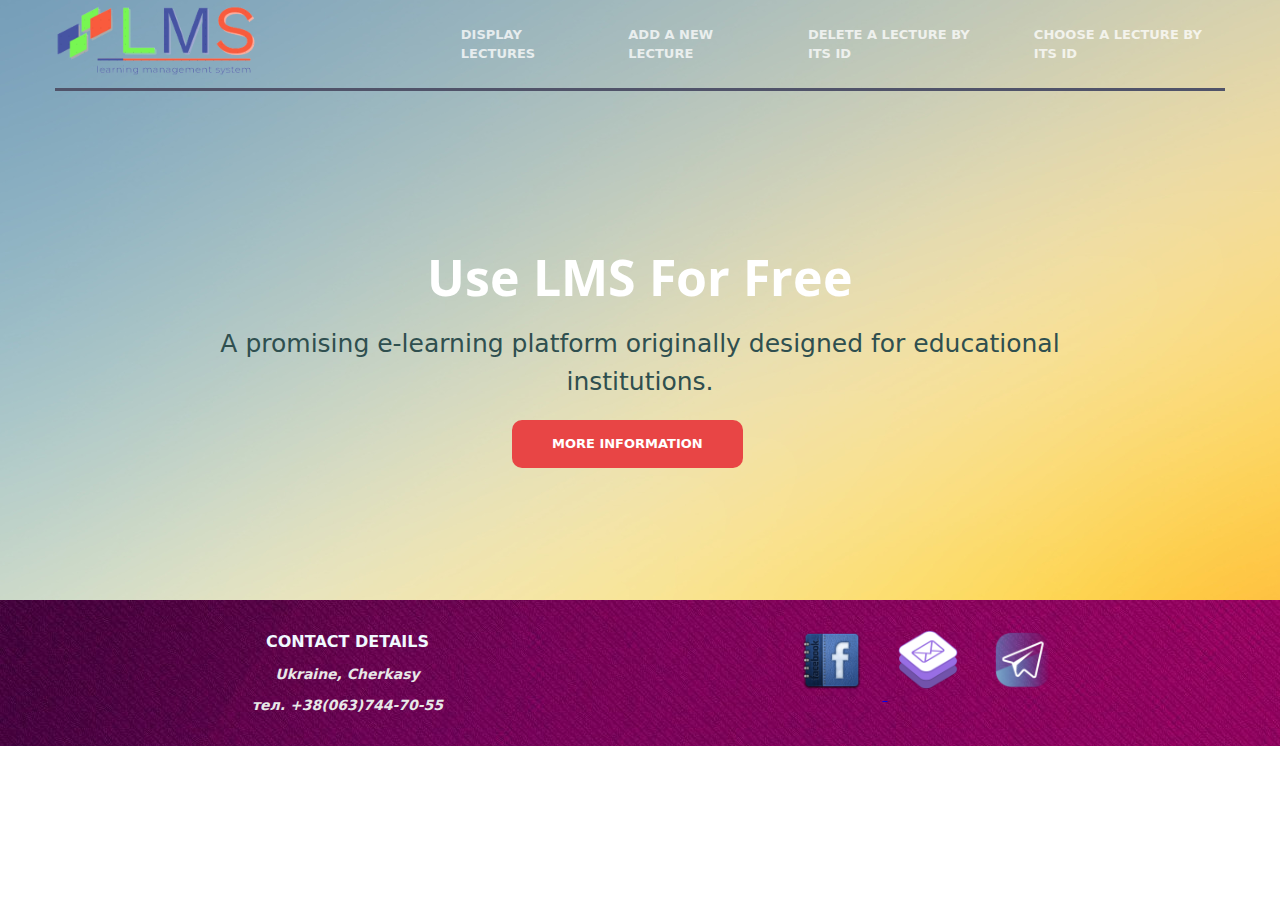
<file: src/main/webapp/index.html>
<!doctype html>
<html lang="en">
<head>
    <meta charset="utf-8">
    <link rel="stylesheet" href="style.css">
    <link href="https://fonts.googleapis.com/css?family=Cardo:400i|Open+Sans|Raleway:400,600,700&display=swap&subset=cyrillic-ext"
          rel="stylesheet">
    <title>LMS</title>
</head>

<body>
<header class="header">
    <div class="container">
        <div class="header__inner">
            <div class="header__logo"><img src="img/logo.png" alt="" width=50%;></div>
            <nav class="nav">
                <a class="navlink" href="view_lectures.html">Display lectures</a>
                <a class="navlink" href="add_lecture.html">Add a new lecture</a>
                <a class="navlink" href="remove_lecture.html">Delete a lecture by its ID</a>
                <a class="navlink" href="choose.html">Choose a lecture by its ID</a>
            </nav>
        </div>
    </div>
</header>

<div class="intro">
    <div class="container">
        <div class="intro_inner">
            <h1 class="intro_title">Use LMS For Free</h1>
            <h2 class="IntroSubTitle">A promising e-learning platform originally designed for educational
                institutions.</h2> <a class="btn btn--red" href="#">More information</a></div>
    </div>
</div>


<div class="footer">
    <div class="container">
        <div class="footer_inner">
            <div class="footer_block">
                <h4 class="footer_title">Contact details</h4>
                <address class="faddress">
                    <p>Ukraine, Cherkasy</p>
                    <p>тел. +38(063)744-70-55</p>
                </address>
            </div>
            <div class="footer_block">
                <a href="https://www.facebook.com/settings?tab=account&section=username&view">
                    <img class="footer_icon" src="img/fb_icon.png" alt=""> </a>
                <a href="mailto:joleksiysurovtsev@gmail.com">
                    <img class="footer_icon" src="img/email.png" alt=""></a>
                <a href="https://t.me/SurovcevAlexsey">
                    <img class="footer_icon" src="img/telegram.png" alt=""></a>
            </div>
        </div>
    </div>
</div>
</body>
</html>
</file>
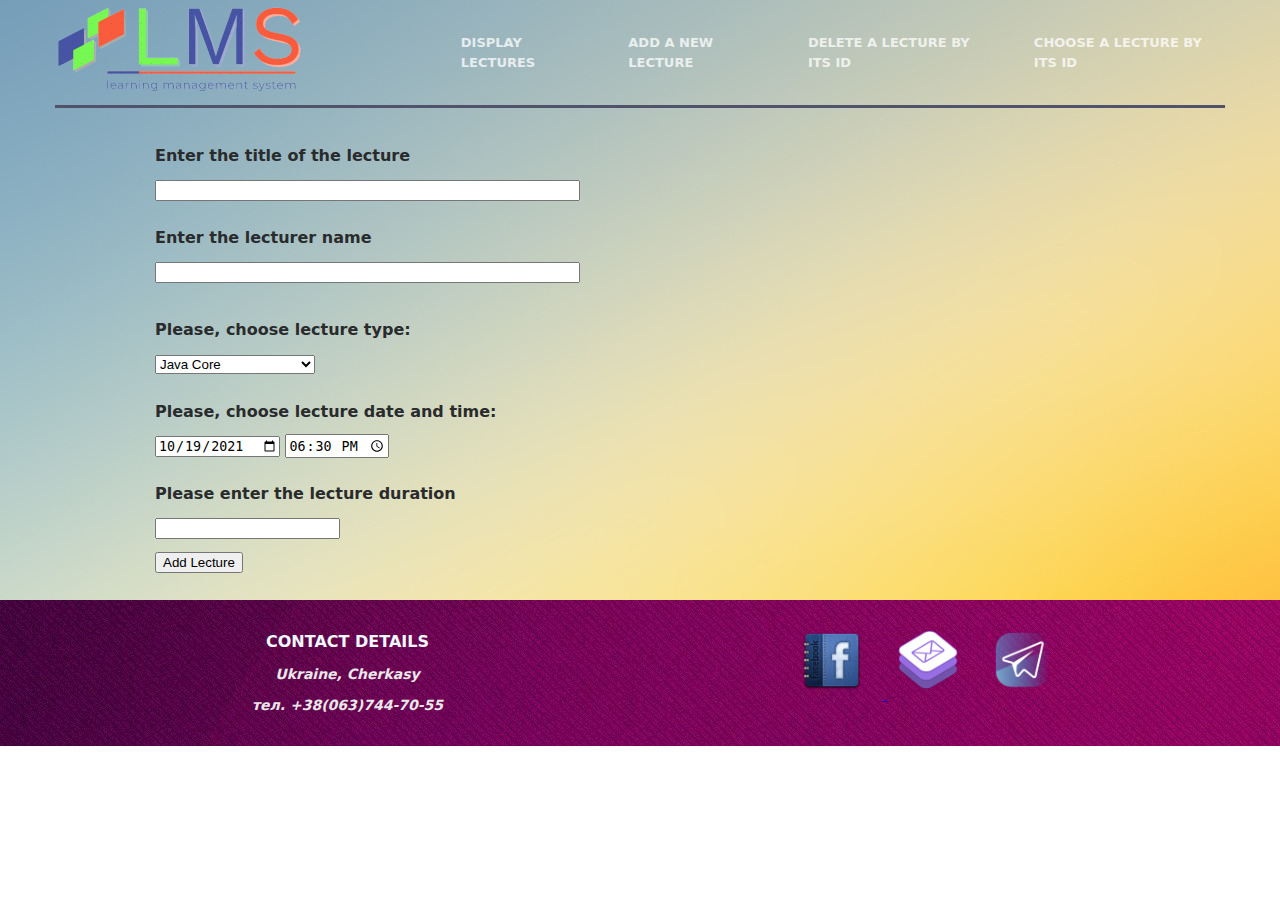
<file: src/main/webapp/add.html>
<!doctype html>
<html lang="en">

<head>
    <meta charset="utf-8">
    <link rel="stylesheet" href="style.css">
    <link href="https://fonts.googleapis.com/css?family=Cardo:400i|Open+Sans|Raleway:400,600,700&display=swap&subset=cyrillic-ext"
          rel="stylesheet">
    <title>Add lectures</title>
</head>

<body>
<header class="header">
    <div class="container">
        <div class="header__inner">
            <div class="header__logo"><img src="img/logo.png" alt=""></div>
            <nav class="nav">
                <a class="navlink" href="view_lectures.html">Display lectures</a>
                <a class="navlink" href="add.html">Add a new lecture</a>
                <a class="navlink" href="remove_lecture.html">Delete a lecture by its ID</a>
                <a class="navlink" href="choose.html">Choose a lecture by its ID</a>
            </nav>
        </div>
    </div>
</header>
<!------------------------------------------------------------------------------------------------>
<div class="intro">
    <div class="container">
        <div class="intro_inner">
            <form action="/addLecture" method="post">
                <br>
                <br>
                <p><strong>Enter the title of the lecture</strong></p>
                <label> <input name="title" type="text" maxlength="50" size="50"/> </label>
                <br>
                <br>
                <p><strong>Enter the lecturer name</strong></p>
                <p><label><input name="lector_name" type="text" maxlength="50" size="50"/></label>
                </p>
                <br>
                <p><strong>Please, choose lecture type:</strong></p>
                <label>
                    <select name="type">
                        <option value="JAVA_CORE">Java Core</option>
                        <option value="JAVA_CONCURRENCY">Java Concurrency</option>
                        <option value="DB">Database</option>
                        <option value="EE">Java Enterprise Edition</option>
                        <option value="COMMON">Java Common</option>
                        <option value="SOFT_SKILLS">Soft skills</option>
                        <option value="TECH_SKILLS">Tech skills</option>
                        <option value="CAREER">Career</option>
                    </select>
                </label>
                <br>
                <br>
                <p><strong> Please, choose lecture date and time: </strong></p>
                <label>
                    <input type="date" name="calendar" value="2021-10-19">
                </label>
                <label>
                    <input type="time" name="cron" value="18:30"/>
                </label>
                <br>
                <br>
                <p><strong>Please enter the lecture duration</strong></p>
                <p><label><input type="number" pattern="[0-9]{,3}" name="duration" maxlength="50" size="50"></label></p>
                <input type="submit" value="Add Lecture"/>
            </form>
        </div>
    </div>
</div>

<div class="footer">
    <div class="container">
        <div class="footer_inner">
            <div class="footer_block">
                <h4 class="footer_title">Contact details</h4>
                <address class="faddress">
                    <p>Ukraine, Cherkasy</p>
                    <p>тел. +38(063)744-70-55</p>
                </address>
            </div>
            <div class="footer_block">
                <a href="https://www.facebook.com/settings?tab=account&section=username&view">
                    <img class="footer_icon" src="img/fb_icon.png" alt=""> </a>
                <a href="mailto:joleksiysurovtsev@gmail.com">
                    <img class="footer_icon" src="img/email.png" alt=""></a>
                <a href="https://t.me/SurovcevAlexsey">
                    <img class="footer_icon" src="img/telegram.png" alt=""></a>
            </div>
        </div>
    </div>
</div>
</body>
</html>
</file>
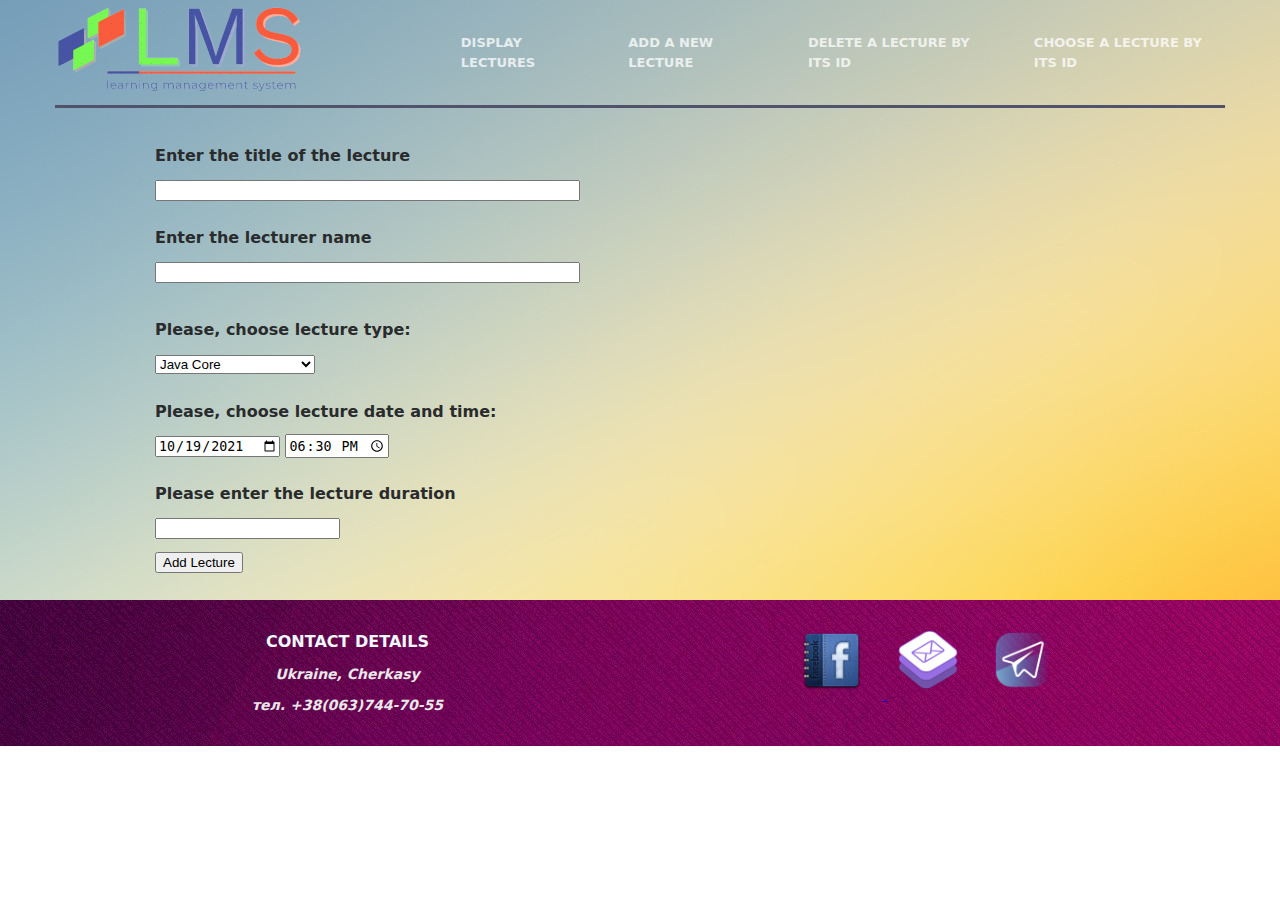
<file: src/main/webapp/add_lecture.html>
<!doctype html>
<html lang="en">

<head>
    <meta charset="utf-8">
    <link rel="stylesheet" href="style.css">
    <link href="https://fonts.googleapis.com/css?family=Cardo:400i|Open+Sans|Raleway:400,600,700&display=swap&subset=cyrillic-ext"
          rel="stylesheet">
    <title>Add lectures</title>
</head>

<body>
<header class="header">
    <div class="container">
        <div class="header__inner">
            <div class="header__logo"><img src="img/logo.png" alt=""></div>
            <nav class="nav">
                <a class="navlink" href="view_lectures.html">Display lectures</a>
                <a class="navlink" href="add_lecture.html">Add a new lecture</a>
                <a class="navlink" href="remove_lecture.html">Delete a lecture by its ID</a>
                <a class="navlink" href="choose.html">Choose a lecture by its ID</a>
            </nav>
        </div>
    </div>
</header>
<!------------------------------------------------------------------------------------------------>
<div class="intro">
    <div class="container">
        <div class="intro_inner">
            <form action="/addLecture" method="post">
                <br>
                <br>
                <p><strong>Enter the title of the lecture</strong></p>
                <label> <input name="title" type="text" maxlength="50" size="50"/> </label>
                <br>
                <br>
                <p><strong>Enter the lecturer name</strong></p>
                <p><label><input name="lector_name" type="text" maxlength="50" size="50"/></label>
                </p>
                <br>
                <p><strong>Please, choose lecture type:</strong></p>
                <label>
                    <select name="type">
                        <option value="JAVA_CORE">Java Core</option>
                        <option value="JAVA_CONCURRENCY">Java Concurrency</option>
                        <option value="DB">Database</option>
                        <option value="EE">Java Enterprise Edition</option>
                        <option value="COMMON">Java Common</option>
                        <option value="SOFT_SKILLS">Soft skills</option>
                        <option value="TECH_SKILLS">Tech skills</option>
                        <option value="CAREER">Career</option>
                    </select>
                </label>
                <br>
                <br>
                <p><strong> Please, choose lecture date and time: </strong></p>
                <label>
                    <input type="date" name="calendar" value="2021-10-19">
                </label>
                <label>
                    <input type="time" name="cron" value="18:30"/>
                </label>
                <br>
                <br>
                <p><strong>Please enter the lecture duration</strong></p>
                <p><label><input type="number" pattern="[0-9]{,3}" name="duration" maxlength="50" size="50"></label></p>
                <input type="submit" value="Add Lecture"/>
            </form>
        </div>
    </div>
</div>

<div class="footer">
    <div class="container">
        <div class="footer_inner">
            <div class="footer_block">
                <h4 class="footer_title">Contact details</h4>
                <address class="faddress">
                    <p>Ukraine, Cherkasy</p>
                    <p>тел. +38(063)744-70-55</p>
                </address>
            </div>
            <div class="footer_block">
                <a href="https://www.facebook.com/settings?tab=account&section=username&view">
                    <img class="footer_icon" src="img/fb_icon.png" alt=""> </a>
                <a href="mailto:joleksiysurovtsev@gmail.com">
                    <img class="footer_icon" src="img/email.png" alt=""></a>
                <a href="https://t.me/SurovcevAlexsey">
                    <img class="footer_icon" src="img/telegram.png" alt=""></a>
            </div>
        </div>
    </div>
</div>
</body>
</html>
</file>
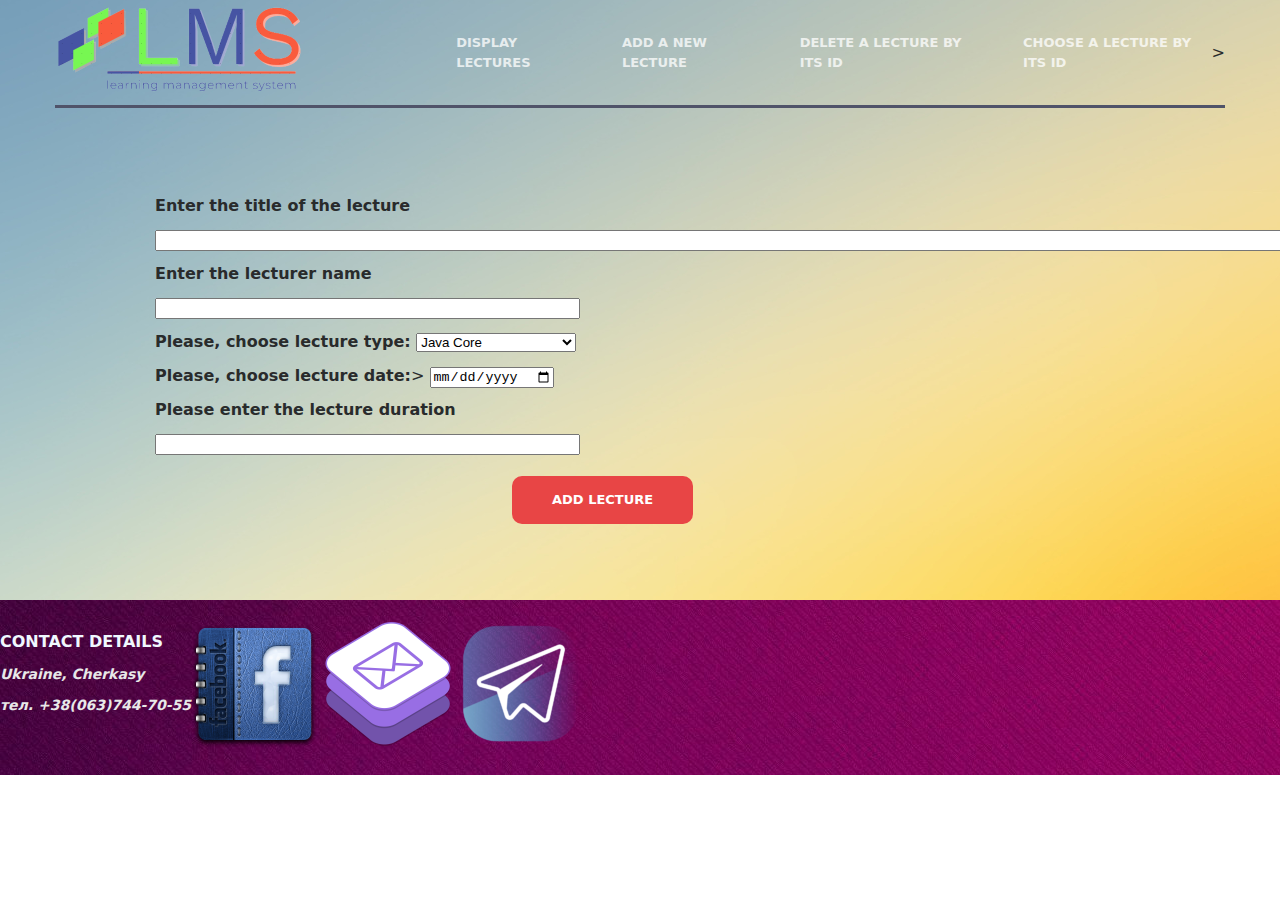
<file: src/main/webapp/addLect.html>
<!doctype html>
<!-- обьявляем тип документа  -->
<html>

<head>
    <!-- заголовок страници, подключают стили, шрифты и так далее -->
    <!-- в первую очередь в хеде задаём кодировку -->
    <meta charset="utf-8">
    <!--Подключаем фаил с нашими стилями (style.css)-->
    <link rel="stylesheet" href="style.css">
    <!--Подключаем наши шрифты заходим на fonts.google.com в поиске выбираем шрифты которые нам нужны выбираем если нужно латиницу и кирилицу и потом копируем ссылки на шрифты -->
    <link href="https://fonts.googleapis.com/css?family=Cardo:400i|Open+Sans|Raleway:400,600,700&display=swap&subset=cyrillic-ext"
          rel="stylesheet">
    <!--Далее заголовок-->
    <title>LMS</title>
</head>

<body>
<!--в бади пишем основной код который мы видем на странице-->
<!--берём расписываем шапку-->
<!--Создали хедер (класс хедер) в нём создаём контейнер,
    в котором определяем саму шапочку header__inner,
    в иннере расписываем лого и кнопки навигации -->
<header class="header">
    <div class="container">
        <div class="header__inner">
            <div class="header__logo"><img src="img/logo.png" alt=""></div>
            <nav class="nav">
                <a class="navlink" href="lectnav.html">Display lectures</a>
                <a class="navlink" href="addLect.html">Add a new lecture</a>
                <a class="navlink" href="remove_lecture.html">Delete a lecture by its ID</a>
                <a class="navlink" href="choose.html">Choose a lecture by its ID</a>
            </nav>
            >
        </div>
    </div>
</header>
<!--Интро-->
<div class="intro">
    <div class="container">
        <div class="intro_inner">
            <form name="test" method="post" action="/AddLecture">
                <p><strong>Enter the title of the lecture</strong></p>
                <p><label><input class="lecture_title" maxlength="50" size="150"></label></p>

                <p><strong>Enter the lecturer name</strong></p>
                <p><label><input maxlength="50" size="50"></label></p>

                <p><strong>
                    <label>Please, choose lecture type:
                        <select class="lecture-type" name="Type">
                            <option value="JAVA_CORE">Java Core</option>
                            <option value="JAVA_CONCURRENCY">Java Concurrency</option>
                            <option value="DB">Database</option>
                            <option value="EE">Java Enterprise Edition</option>
                            <option value="COMMON">Java Common</option>
                            <option value="SOFT_SKILLS">Soft skills</option>
                            <option value="TECH_SKILLS">Tech skills</option>
                            <option value="CAREER">Career</option>
                        </select>
                    </label>
                </strong></p>

                <p>
                    <label><strong> Please, choose lecture date:</strong></label>>
                    <input class="lecture-date" type="date" name="calendar">
                </p>

                <p><strong>Please enter the lecture duration</strong></p>
                <p><label><input maxlength="50" size="50"></label></p>


                <h1 class="intro_title"></h1>
                <h2 class="IntroSubTitle"></h2> <a class="btn btn--red" href="#">Add lecture</a>
            </form>
        </div>


    </div>
</div>

<div class="footer">
    <div class="conteiner">
        <div class="footer_inner">
            <div class="footerblok">
                <h4 class="footer_title">Contact details</h4>
                <address class="faddress">
                    <p>Ukraine, Cherkasy</p>
                    <p>тел. +38(063)744-70-55</p>
                </address>
            </div>

            <div class="footerblok">
                <img class="footericon" src="img/fbico.png" alt="">
                <img class="footericon" src="img/email.png" alt="">
                <img class="footericon" src="img/teleg.png" alt="">
            </div>

        </div>
    </div>
</div>

</body>

</html>
</file>
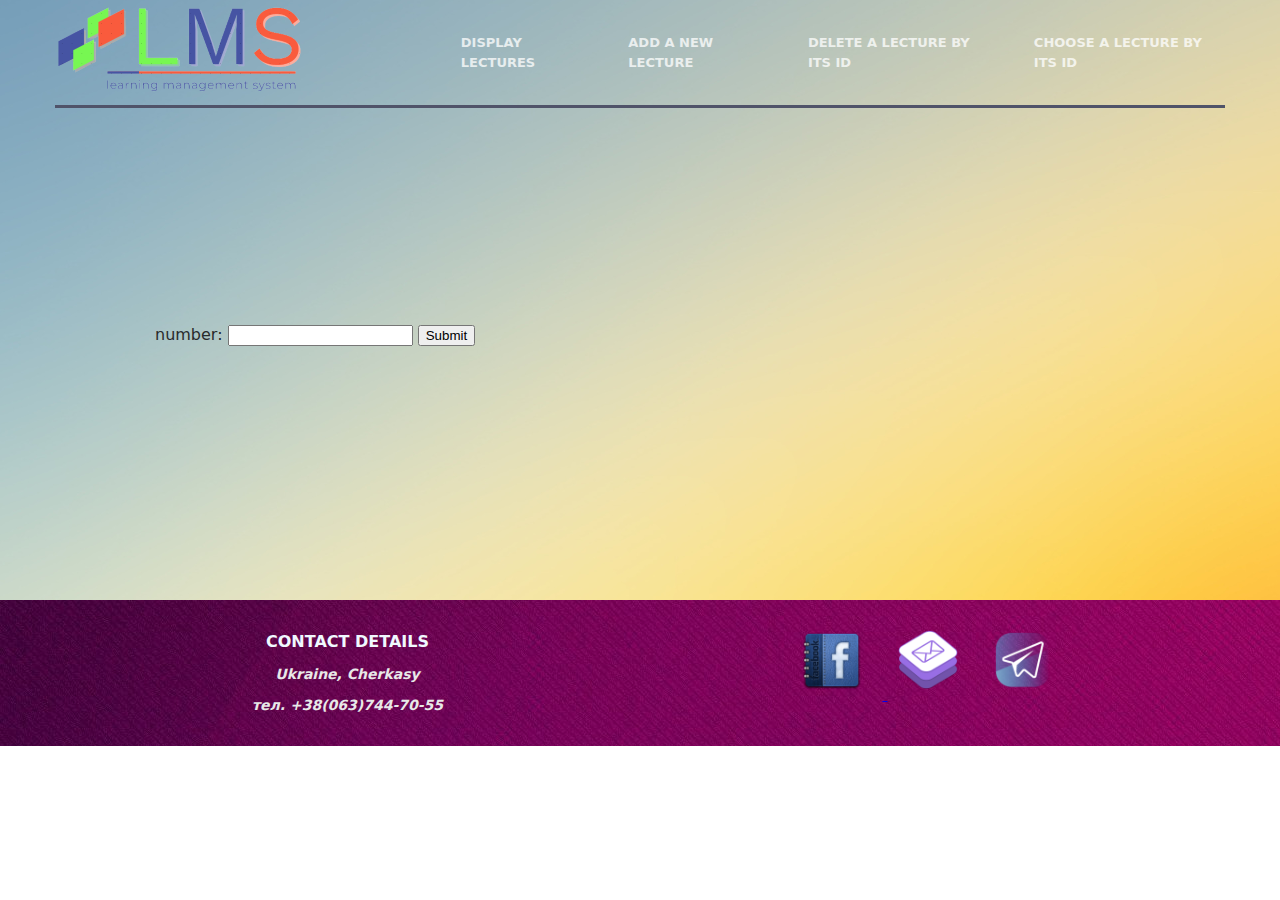
<file: src/main/webapp/choose.html>
<!doctype html>
<html lang="en">
<head>
    <meta charset="utf-8">
    <link rel="stylesheet" href="style.css">
    <link href="https://fonts.googleapis.com/css?family=Cardo:400i|Open+Sans|Raleway:400,600,700&display=swap&subset=cyrillic-ext"
          rel="stylesheet">
    <title>LMS</title>
</head>

<body>
<header class="header">
    <div class="container">
        <div class="header__inner">
            <div class="header__logo"><img src="img/logo.png" alt=""></div>
            <nav class="nav">
                <a class="navlink" href="view_lectures.html">Display lectures</a>
                <a class="navlink" href="add_lecture.html">Add a new lecture</a>
                <a class="navlink" href="remove_lecture.html">Delete a lecture by its ID</a>
                <a class="navlink" href="choose.html">Choose a lecture by its ID</a>
            </nav>
        </div>
    </div>
</header>

<div class="intro">
    <div class="container">
        <div class="intro_inner">
            <form action="/updateLecture" method="post">
                number: <label>
                <input name="number"/>
            </label> <input type="submit" value="Submit"/>
            </form>
        </div>
    </div>
</div>

<div class="footer">
    <div class="container">
        <div class="footer_inner">
            <div class="footer_block">
                <h4 class="footer_title">Contact details</h4>
                <address class="faddress">
                    <p>Ukraine, Cherkasy</p>
                    <p>тел. +38(063)744-70-55</p>
                </address>
            </div>
            <div class="footer_block">
                <a href="https://www.facebook.com/settings?tab=account&section=username&view">
                    <img class="footer_icon" src="img/fb_icon.png" alt=""> </a>
                <a href="mailto:joleksiysurovtsev@gmail.com">
                    <img class="footer_icon" src="img/email.png" alt=""></a>
                <a href="https://t.me/SurovcevAlexsey">
                    <img class="footer_icon" src="img/telegram.png" alt=""></a>
            </div>
        </div>
    </div>
</div>
</body>
</html>
</file>
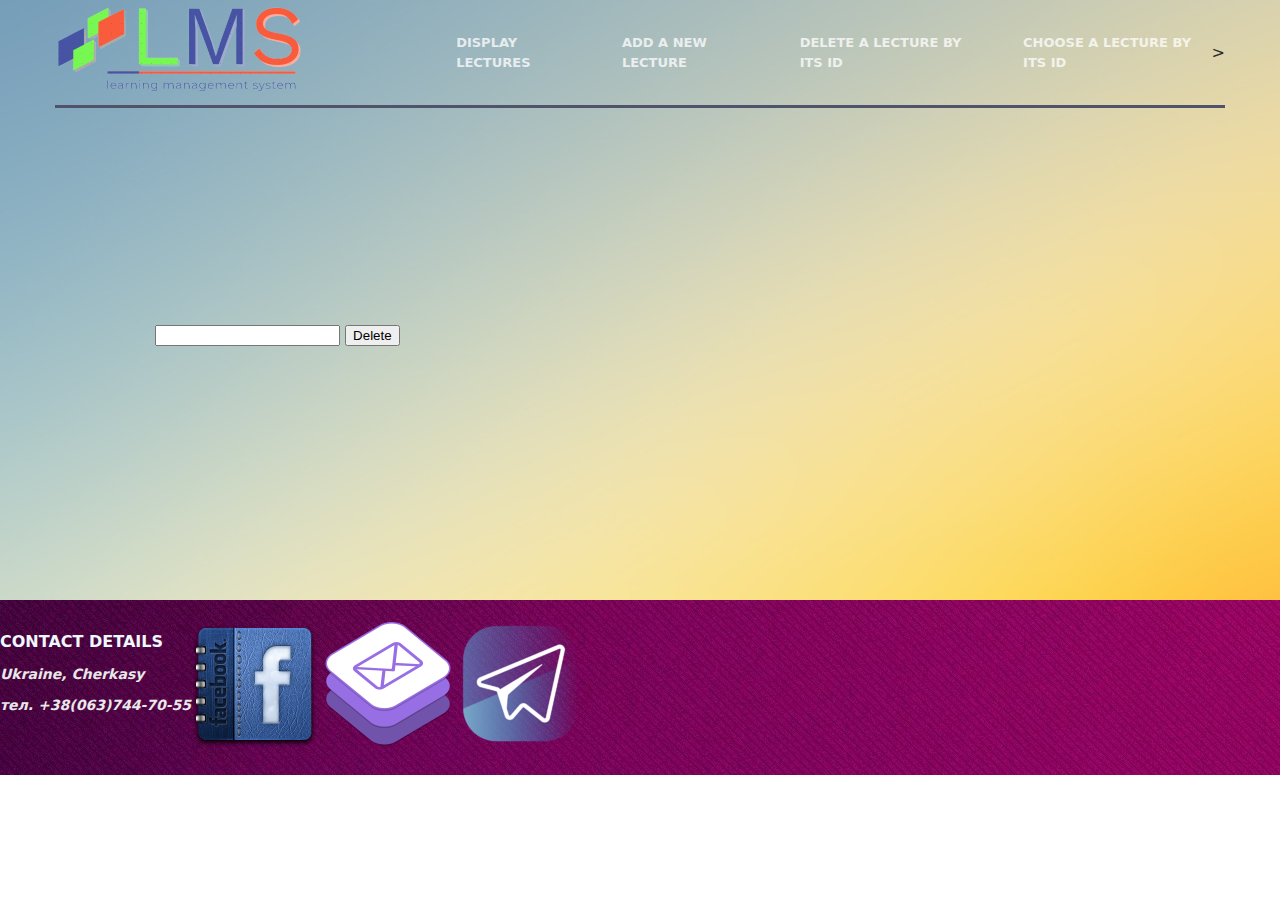
<file: src/main/webapp/dell-servlet.html>
<!doctype html>
<!-- обьявляем тип документа  -->
<html>

<head>
    <!-- заголовок страници, подключают стили, шрифты и так далее -->
    <!-- в первую очередь в хеде задаём кодировку -->
    <meta charset="utf-8">
    <!--Подключаем фаил с нашими стилями (style.css)-->
    <link rel="stylesheet" href="style.css">
    <!--Подключаем наши шрифты заходим на fonts.google.com в поиске выбираем шрифты которые нам нужны выбираем если нужно латиницу и кирилицу и потом копируем ссылки на шрифты -->
    <link href="https://fonts.googleapis.com/css?family=Cardo:400i|Open+Sans|Raleway:400,600,700&display=swap&subset=cyrillic-ext"
          rel="stylesheet">
    <!--Далее заголовок-->
    <title>LMS</title>
</head>

<body>
<!--в бади пишем основной код который мы видем на странице-->
<!--берём расписываем шапку-->
<!--Создали хедер (класс хедер) в нём создаём контейнер,
    в котором определяем саму шапочку header__inner,
    в иннере расписываем лого и кнопки навигации -->
<header class="header">
    <div class="container">
        <div class="header__inner">
            <div class="header__logo"><img src="img/logo.png" alt=""></div>
            <nav class="nav">
                <a class="navlink" href="lectnav.html">Display lectures</a>
                <a class="navlink" href="addLect.html">Add a new lecture</a>
                <a class="navlink" href="dell-servlet.html">Delete a lecture by its ID</a>
                <a class="navlink" href="choose.html">Choose a lecture by its ID</a>
            </nav>
            >
        </div>
    </div>
</header>

<!--Интро-->
<div class="intro">
    <div class="container">
        <div class="intro_inner">
            <form method="post" action="/dell-servlet">
                <input name="number">
                <button type="submit">Delete</button>
            </form>
        </div>
    </div>
</div>


<div class="footer">
    <div class="conteiner">
        <div class="footer_inner">

            <div class="footerblok">
                <h4 class="footer_title">Contact details</h4>
                <address class="faddress">
                    <p>Ukraine, Cherkasy</p>
                    <p>тел. +38(063)744-70-55</p>
                </address>
            </div>

            <div class="footerblok">
                <img class="footericon" src="img/fbico.png" alt="">
                <img class="footericon" src="img/email.png" alt="">
                <img class="footericon" src="img/teleg.png" alt="">
            </div>

        </div>
    </div>
</div>

</body>

</html>
</file>
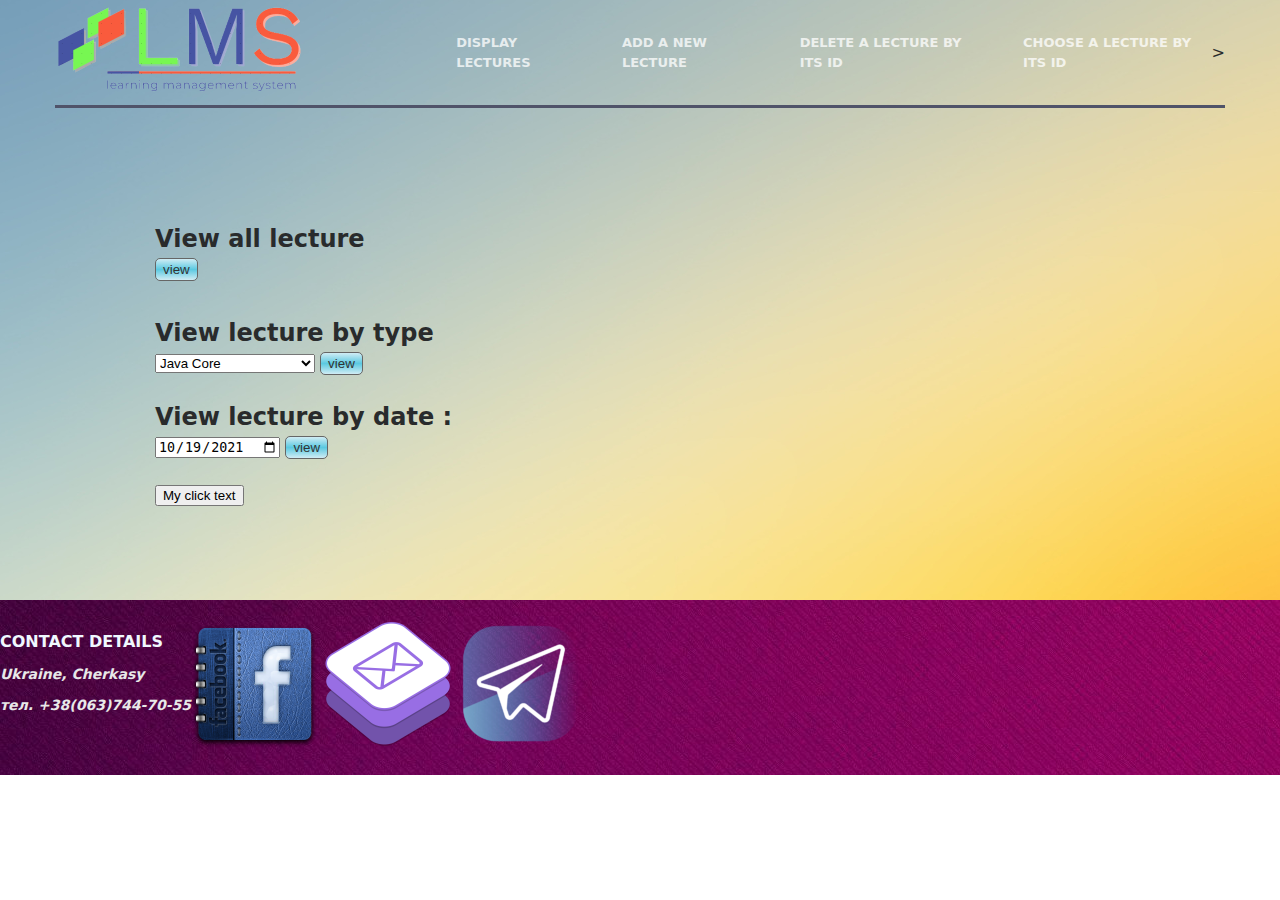
<file: src/main/webapp/lectnav.html>
<!doctype html>
<!-- обьявляем тип документа  -->
<html>

<head>
    <!-- заголовок страници, подключают стили, шрифты и так далее -->
    <!-- в первую очередь в хеде задаём кодировку -->
    <meta charset="utf-8">
    <!--Подключаем фаил с нашими стилями (style.css)-->
    <link rel="stylesheet" href="style.css">
    <!--Подключаем наши шрифты заходим на fonts.google.com в поиске выбираем шрифты которые нам нужны выбираем если нужно латиницу и кирилицу и потом копируем ссылки на шрифты -->
    <link href="https://fonts.googleapis.com/css?family=Cardo:400i|Open+Sans|Raleway:400,600,700&display=swap&subset=cyrillic-ext"
          rel="stylesheet">
    <!--Далее заголовок-->
    <title>LMS</title>
</head>

<body>
<!--в бади пишем основной код который мы видем на странице-->
<!--берём расписываем шапку-->
<!--Создали хедер (класс хедер) в нём создаём контейнер,
    в котором определяем саму шапочку header__inner,
    в иннере расписываем лого и кнопки навигации -->
<header class="header">
    <div class="container">
        <div class="header__inner">
            <div class="header__logo"><img src="img/logo.png" alt=""></div>
            <nav class="nav">
                <a class="navlink" href="lectnav.html">Display lectures</a>
                <a class="navlink" href="add.html">Add a new lecture</a>
                <a class="navlink" href="remove_lecture.html">Delete a lecture by its ID</a>
                <a class="navlink" href="choose.html">Choose a lecture by its ID</a>
            </nav>
            >
        </div>
    </div>
</header>
<!--Интро-->
<div class="intro">
    <div class="container">
        <div class="intro_inner">
            <br>
            <br>
            <!------------------------------------------------------------------------------------------>
            <form action="/all">
                <p>
                <h2><strong>View all lecture</strong></h2>
                <label> <input class="viewButton" type="submit" value="view"/> </label>
                <br>
            </form>
            <!------------------------------------------------------------------------------------------>
            <br>
            <form action="/type" id="type">
                <p>
                <h2><strong>View lecture by type</strong></h2>
                <label>
                    <select name="type">
                        <option value="JAVA_CORE">Java Core</option>
                        <option value="JAVA_CONCURRENCY">Java Concurrency</option>
                        <option value="DB">Database</option>
                        <option value="EE">Java Enterprise Edition</option>
                        <option value="COMMON">Java Common</option>
                        <option value="SOFT_SKILLS">Soft skills</option>
                        <option value="TECH_SKILLS">Tech skills</option>
                        <option value="CAREER">Career</option>
                    </select>
                    <input class="viewButton" type="submit" value="view"/>
                </label>
                <br>
            </form>
            <!------------------------------------------------------------------------------------------>
            <form action="/date" id="date">
                <br>
                <h2><strong> View lecture by date : </strong></h2>
                <label>
                    <input type="date" name="calendar" value="2021-10-19">
                </label>
                <input class="viewButton" type="submit" value="view"/>
            </form>

            <br>
            <div id="button1">
                <button>My click text</button>
            </div>

            <script>
                $('#button1').click(function(){
                    form1 = $('#type');
                    form2 = $('#date');
                    $.ajax({

                        type: "POST",
                        url: form1.attr('type'),
                        data: form1.serialize(),
                        success: function( response ) {
                            console.log( response );
                        }
                    });
                    $.ajax({
                        type: "POST",
                        url: form2.attr('calendar'),
                        data: form2.serialize(),
                        success: function( response2 ) {
                            console.log( response2 );
                        }
                    });
                });
            </script>




        </div>
    </div>
</div>

<div class="footer">
    <div class="conteiner">
        <div class="footer_inner">
            <div class="footerblok">
                <h4 class="footer_title">Contact details</h4>
                <address class="faddress">
                    <p>Ukraine, Cherkasy</p>
                    <p>тел. +38(063)744-70-55</p>
                </address>
            </div>

            <div class="footerblok">
                <img class="footericon" src="img/fbico.png" alt="">
                <img class="footericon" src="img/email.png" alt="">
                <img class="footericon" src="img/teleg.png" alt="">
            </div>

        </div>
    </div>
</div>

</body>

</html>
</file>
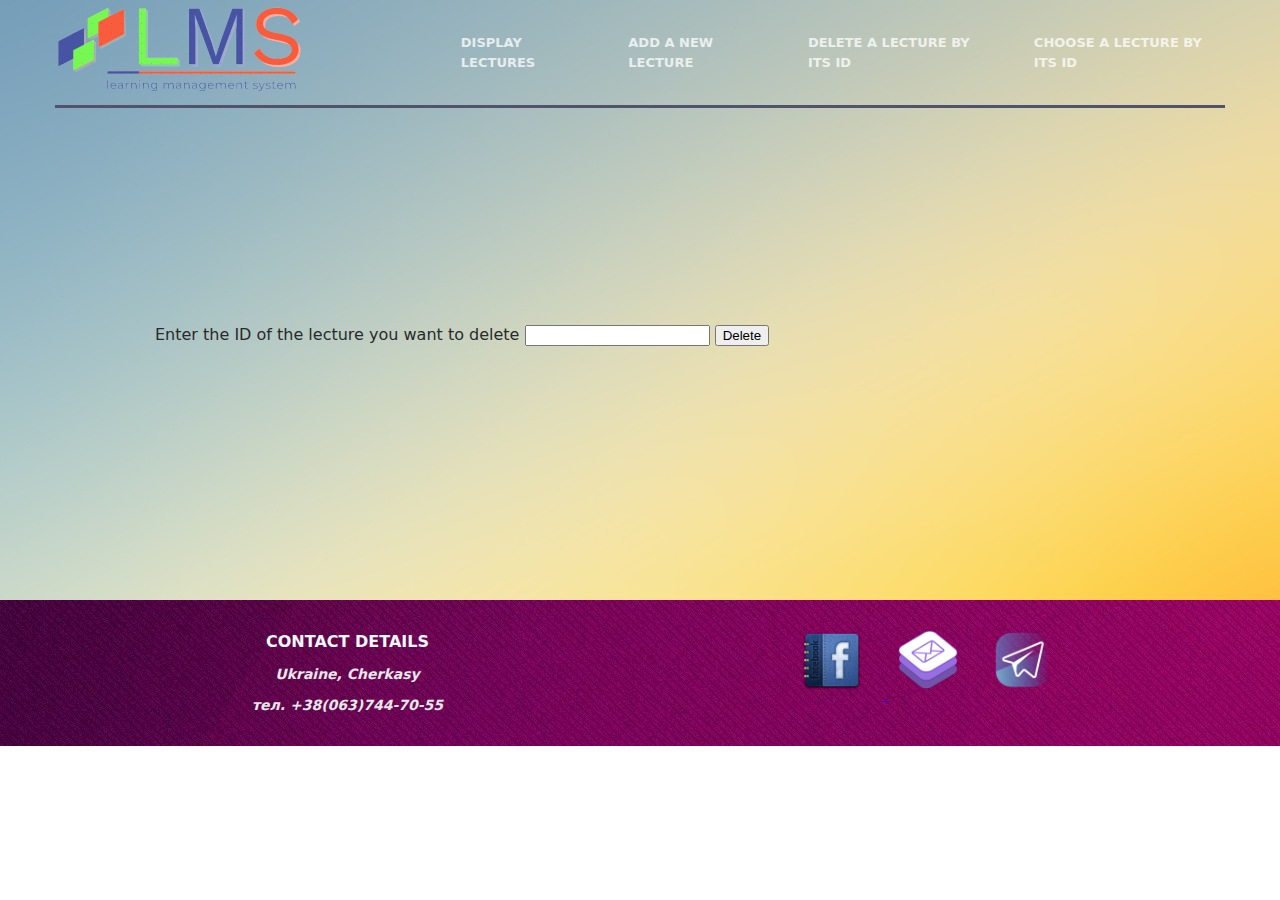
<file: src/main/webapp/remove_lecture.html>
<!doctype html>
<html lang="en">

<head>
    <meta charset="utf-8">
    <link rel="stylesheet" href="style.css">
    <link href="https://fonts.googleapis.com/css?family=Cardo:400i|Open+Sans|Raleway:400,600,700&display=swap&subset=cyrillic-ext"
          rel="stylesheet">
    <script src="https://ajax.googleapis.com/ajax/libs/jquery/3.4.1/jquery.min.js"></script>
    <script type="text/javascript" src="script/dell_lecture.js"></script>

    <title>LMS</title>
    <script src="script/dell_lecture.js"></script>
</head>

<body>
<header class="header">
    <div class="container">
        <div class="header__inner">
            <div class="header__logo"><img src="img/logo.png" alt=""></div>
            <nav class="nav">
                <a class="navlink" href="view_lectures.html">Display lectures</a>
                <a class="navlink" href="add_lecture.html">Add a new lecture</a>
                <a class="navlink" href="remove_lecture.html">Delete a lecture by its ID</a>
                <a class="navlink" href="choose.html">Choose a lecture by its ID</a>
            </nav>
        </div>
    </div>
</header>

<div class="intro">
    <div class="container">
        <div class="intro_inner">
            <form id="formx" method="post" onsubmit="call() "> <!--- JavaScript event call --->
                <label for="number">Enter the ID of the lecture you want to delete</label>
                <input id="number" name="number" value="" type="number">
                <input value="Delete" type="submit">
            </form>
        </div>
    </div>
</div>


<div class="footer">
    <div class="container">
        <div class="footer_inner">
            <div class="footer_block">
                <h4 class="footer_title">Contact details</h4>
                <address class="faddress">
                    <p>Ukraine, Cherkasy</p>
                    <p>тел. +38(063)744-70-55</p>
                </address>
            </div>
            <div class="footer_block">
                <a href="https://www.facebook.com/settings?tab=account&section=username&view">
                    <img class="footer_icon" src="img/fb_icon.png" alt=""> </a>
                <a href="mailto:joleksiysurovtsev@gmail.com">
                    <img class="footer_icon" src="img/email.png" alt=""></a>
                <a href="https://t.me/SurovcevAlexsey">
                <img class="footer_icon" src="img/telegram.png" alt=""></a>
            </div>
        </div>
    </div>
</div>
</body>
</html>
</file>
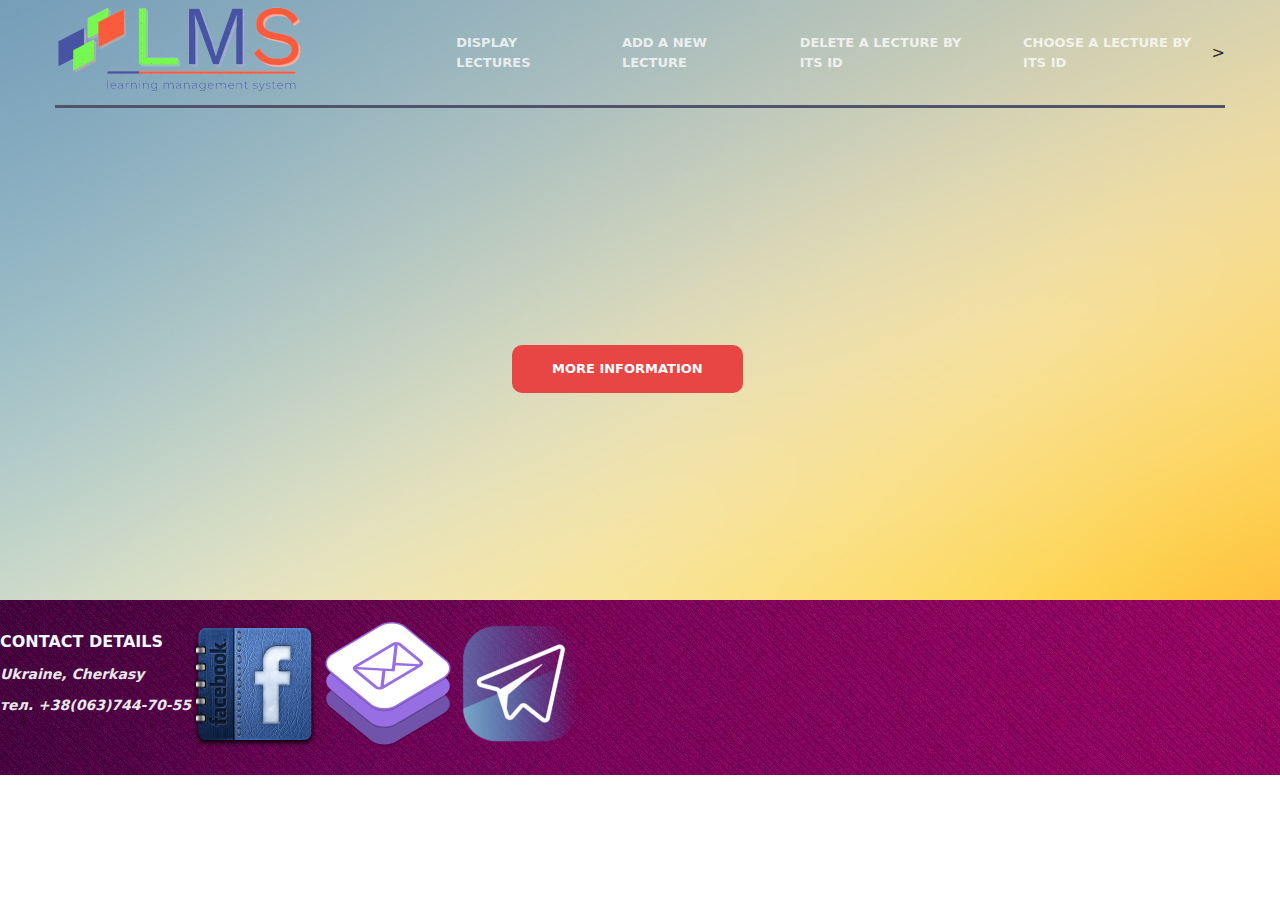
<file: src/main/webapp/removeLect.html>
<!doctype html>
<!-- обьявляем тип документа  -->
<html>

<head>
    <!-- заголовок страници, подключают стили, шрифты и так далее -->
    <!-- в первую очередь в хеде задаём кодировку -->
    <meta charset="utf-8">
    <!--Подключаем фаил с нашими стилями (style.css)-->
    <link rel="stylesheet" href="style.css">
    <!--Подключаем наши шрифты заходим на fonts.google.com в поиске выбираем шрифты которые нам нужны выбираем если нужно латиницу и кирилицу и потом копируем ссылки на шрифты -->
    <link href="https://fonts.googleapis.com/css?family=Cardo:400i|Open+Sans|Raleway:400,600,700&display=swap&subset=cyrillic-ext"
          rel="stylesheet">
    <!--Далее заголовок-->
    <title>LMS</title>
</head>

<body>
<!--в бади пишем основной код который мы видем на странице-->
<!--берём расписываем шапку-->
<!--Создали хедер (класс хедер) в нём создаём контейнер,
    в котором определяем саму шапочку header__inner,
    в иннере расписываем лого и кнопки навигации -->
<header class="header">
    <div class="container">
        <div class="header__inner">
            <div class="header__logo"><img src="img/logo.png" alt=""></div>
            <nav class="nav">
                <a class="navlink" href="lectnav.html">Display lectures</a>
                <a class="navlink" href="addLect.html">Add a new lecture</a>
                <a class="navlink" href="removeLect.html">Delete a lecture by its ID</a>
                <a class="navlink" href="choose.html">Choose a lecture by its ID</a>
            </nav>>
        </div>
    </div>
</header>
<!--Интро-->
<div class="intro">
    <div class="container">
        <div class="intro_inner">
            <h1 class="intro_title"></h1>
            <h2 class="IntroSubTitle"></h2> <a class="btn btn--red" href="#">More information</a></div>
    </div>
</div>

<div class="footer">
    <div class="conteiner">
        <div class="footer_inner">
            <div class="footerblok">
                <h4 class="footer_title">Contact details</h4>
                <address class="faddress">
                    <p>Ukraine, Cherkasy</p>
                    <p>тел. +38(063)744-70-55</p>
                </address>
            </div>

            <div class="footerblok">
                <img class="footericon" src="img/fbico.png" alt="">
                <img class="footericon" src="img/email.png" alt="">
                <img class="footericon" src="img/teleg.png" alt="">
            </div>

        </div>
    </div>
</div>

</body>

</html>
</file>
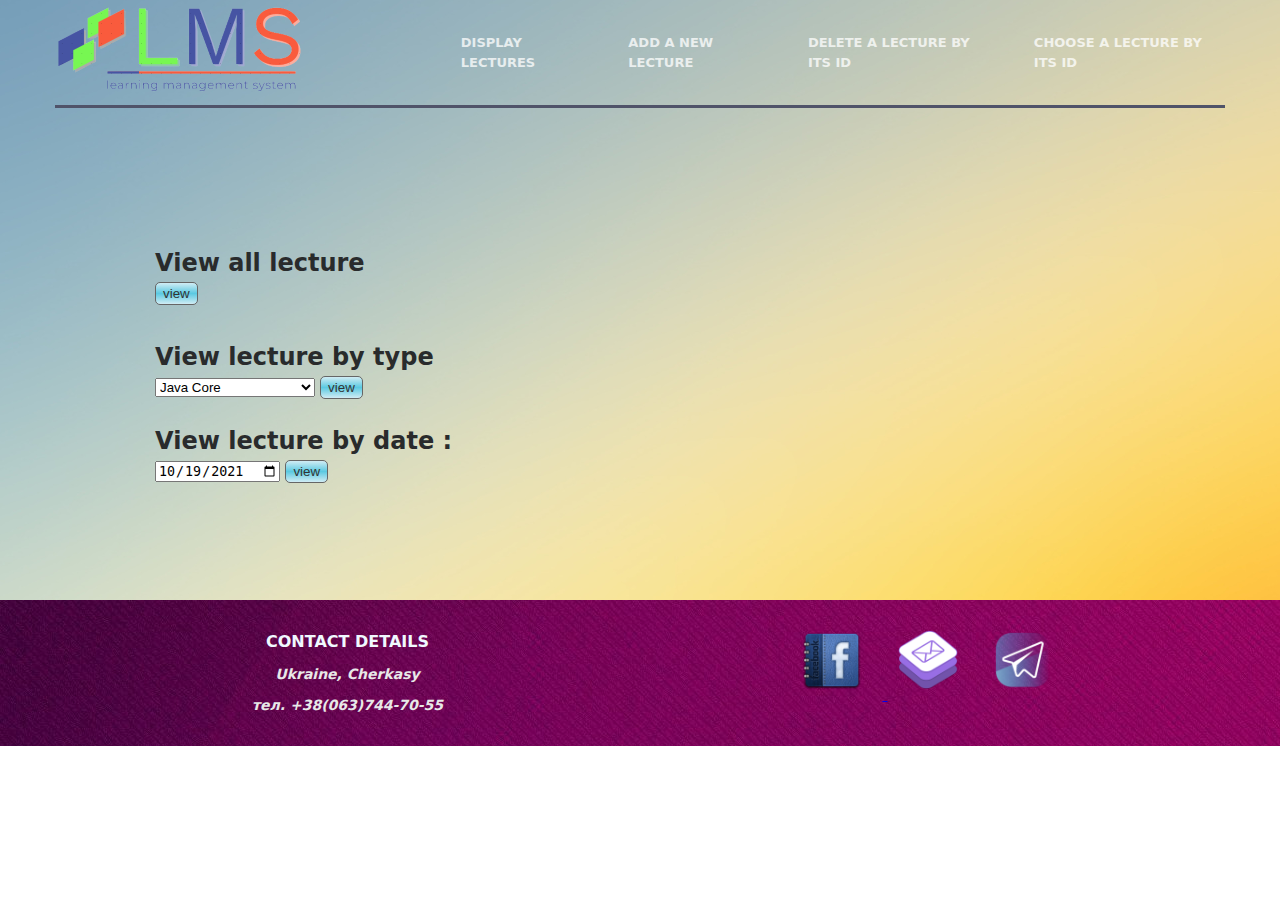
<file: src/main/webapp/view_lectures.html>
<!doctype html>
<html lang="en">

<head>
    <meta charset="utf-8">
    <link rel="stylesheet" href="style.css">
    <link href="https://fonts.googleapis.com/css?family=Cardo:400i|Open+Sans|Raleway:400,600,700&display=swap&subset=cyrillic-ext"
          rel="stylesheet">
    <title>View Lectures</title>
</head>

<body>
<header class="header">
    <div class="container">
        <div class="header__inner">
            <div class="header__logo"><img src="img/logo.png" alt=""></div>
            <nav class="nav">
                <a class="navlink" href="view_lectures.html">Display lectures</a>
                <a class="navlink" href="add_lecture.html">Add a new lecture</a>
                <a class="navlink" href="remove_lecture.html">Delete a lecture by its ID</a>
                <a class="navlink" href="choose.html">Choose a lecture by its ID</a>
            </nav>
        </div>
    </div>
</header>
<div class="intro">
    <div class="container">
        <div class="intro_inner">
            <br>
            <br>
            <!------------------------------------------------------------------------------------------>
            <form method="post" action="/all">
                <p>
                <h2><strong>View all lecture</strong></h2>
                <label> <input class="viewButton" type="submit" value="view"/> </label>
                <br>
            </form>
            <!------------------------------------------------------------------------------------------>
            <br>
            <form method="post" action="/type" id="type">
                <p>
                <h2><strong>View lecture by type</strong></h2>
                <label>
                    <select name="type">
                        <option value="JAVA_CORE">Java Core</option>
                        <option value="JAVA_CONCURRENCY">Java Concurrency</option>
                        <option value="DB">Database</option>
                        <option value="EE">Java Enterprise Edition</option>
                        <option value="COMMON">Java Common</option>
                        <option value="SOFT_SKILLS">Soft skills</option>
                        <option value="TECH_SKILLS">Tech skills</option>
                        <option value="CAREER">Career</option>
                    </select>
                    <input class="viewButton" type="submit" value="view"/>
                </label>
                <br>
            </form>
            <!------------------------------------------------------------------------------------------>
            <form method="post" action="/date" id="date">
                <br>
                <h2><strong> View lecture by date : </strong></h2>
                <label>
                    <input type="date" name="calendar" value="2021-10-19">
                </label>
                <input class="viewButton" type="submit" value="view"/>
            </form>
        </div>
    </div>
</div>

<div class="footer">
    <div class="container">
        <div class="footer_inner">
            <div class="footer_block">
                <h4 class="footer_title">Contact details</h4>
                <address class="faddress">
                    <p>Ukraine, Cherkasy</p>
                    <p>тел. +38(063)744-70-55</p>
                </address>
            </div>
            <div class="footer_block">
                <a href="https://www.facebook.com/settings?tab=account&section=username&view">
                    <img class="footer_icon" src="img/fb_icon.png" alt=""> </a>
                <a href="mailto:joleksiysurovtsev@gmail.com">
                    <img class="footer_icon" src="img/email.png" alt=""></a>
                <a href="https://t.me/SurovcevAlexsey">
                    <img class="footer_icon" src="img/telegram.png" alt=""></a>
            </div>
        </div>
    </div>
</div>
</body>
</html>
</file>
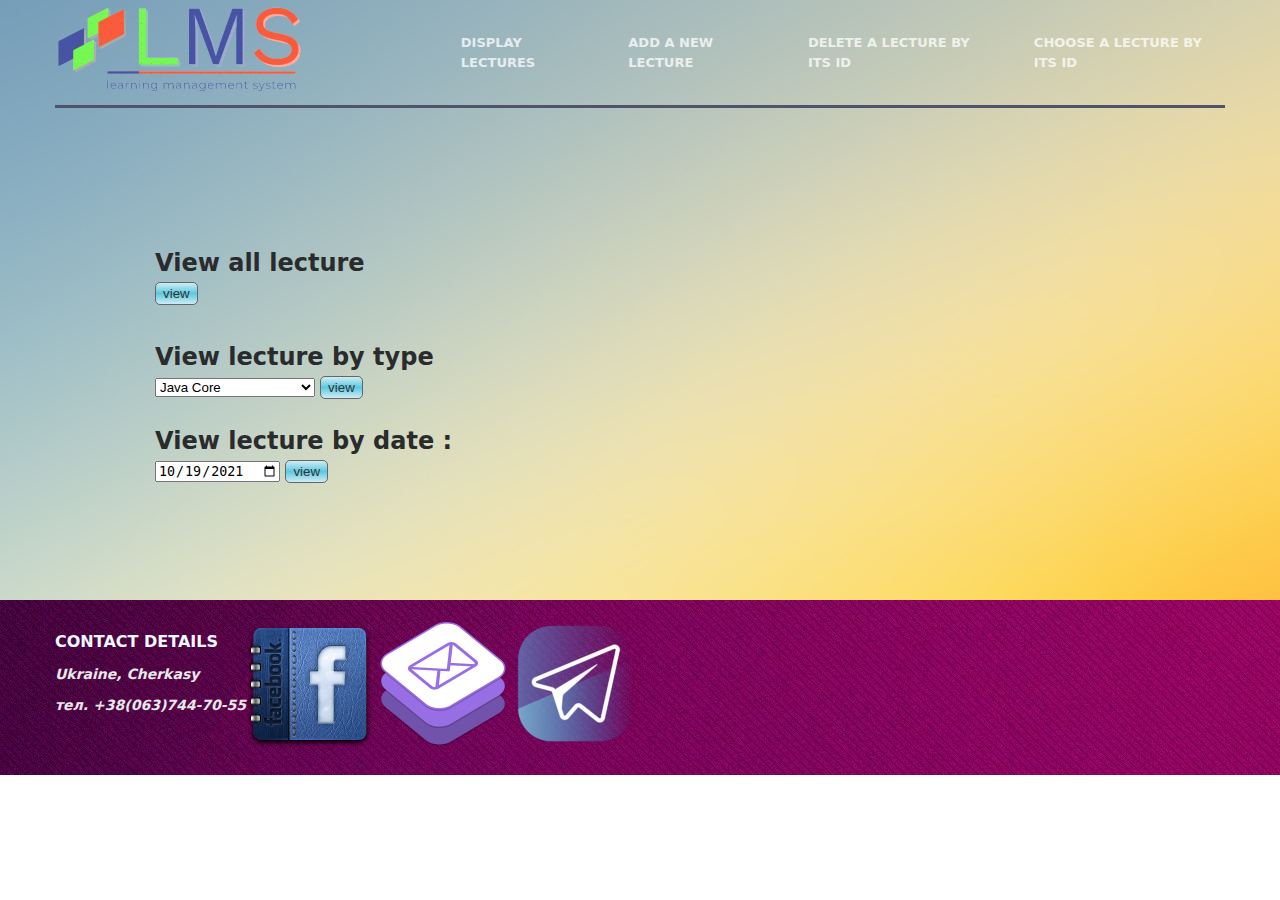
<file: src/main/webapp/viewLectures.html>
<!doctype html>
<html lang="en">

<head>
    <meta charset="utf-8">
    <link rel="stylesheet" href="style.css">
    <link href="https://fonts.googleapis.com/css?family=Cardo:400i|Open+Sans|Raleway:400,600,700&display=swap&subset=cyrillic-ext"
          rel="stylesheet">
    <title>View Lectures</title>
</head>

<body>
<header class="header">
    <div class="container">
        <div class="header__inner">
            <div class="header__logo"><img src="img/logo.png" alt=""></div>
            <nav class="nav">
                <a class="navlink" href="viewLectures.html">Display lectures</a>
                <a class="navlink" href="add.html">Add a new lecture</a>
                <a class="navlink" href="remove_lecture.html">Delete a lecture by its ID</a>
                <a class="navlink" href="choose.html">Choose a lecture by its ID</a>
            </nav>
        </div>
    </div>
</header>
<div class="intro">
    <div class="container">
        <div class="intro_inner">
            <br>
            <br>
            <!------------------------------------------------------------------------------------------>
            <form action="/all">
                <p>
                <h2><strong>View all lecture</strong></h2>
                <label> <input class="viewButton" type="submit" value="view"/> </label>
                <br>
            </form>
            <!------------------------------------------------------------------------------------------>
            <br>
            <form action="/type" id="type">
                <p>
                <h2><strong>View lecture by type</strong></h2>
                <label>
                    <select name="type">
                        <option value="JAVA_CORE">Java Core</option>
                        <option value="JAVA_CONCURRENCY">Java Concurrency</option>
                        <option value="DB">Database</option>
                        <option value="EE">Java Enterprise Edition</option>
                        <option value="COMMON">Java Common</option>
                        <option value="SOFT_SKILLS">Soft skills</option>
                        <option value="TECH_SKILLS">Tech skills</option>
                        <option value="CAREER">Career</option>
                    </select>
                    <input class="viewButton" type="submit" value="view"/>
                </label>
                <br>
            </form>
            <!------------------------------------------------------------------------------------------>
            <form action="/date" id="date">
                <br>
                <h2><strong> View lecture by date : </strong></h2>
                <label>
                    <input type="date" name="calendar" value="2021-10-19">
                </label>
                <input class="viewButton" type="submit" value="view"/>
            </form>
        </div>
    </div>
</div>

<div class="footer">
    <div class="container">
        <div class="footer_inner">
            <div class="footer_blok">
                <h4 class="footer_title">Contact details</h4>
                <address class="faddress">
                    <p>Ukraine, Cherkasy</p>
                    <p>тел. +38(063)744-70-55</p>
                </address>
            </div>
            <div class="footer_blok">
                <img class="footericon" src="img/fbico.png" alt="">
                <img class="footericon" src="img/email.png" alt="">
                <img class="footericon" src="img/teleg.png" alt="">
            </div>
        </div>
    </div>
</div>
</body>
</file>
<file: src/main/webapp/style.css>
/* Прописываем селектор боди и записываем в него семейство шрифтов которые используется в основном, также выясняем какой в оновном размер шрифта */

body {
    margin: 0;
    /*Устанавливает величину отступа от каждого края элемента. Отступом является пространство от границы текущего элемента до внутренней границы его родительского элемента 
    по умолчанию отступы всегда 8 пикселей */
    font-family: 'Raleway', sans-serif;
    font-size: 14px;
    color: #6c7279;
    background-color: #fff;
}

*,
*:before,
*:after {
    box-sizing: border-box;
    /* Алгоритм подсчёта размера блоков с учётом отступов и границ  */
}

h1, h2, h3, h4, h5, h6 {
    margin: 0;
}

p {
    margin: 0 0 10px 0;
}


/*--------Container--------
Создадим основной контейнер и пропишем для него основные стили  */

.container {
    width: 100%;
    max-width: 1170px;
    /*прописали что ширина контейнера 100% но максимальная его ширина 1170 пикселей*/
    margin: 0 auto;
    /* выравняли его по центру сверху и с низу по нулям слева и с права автоматом по центру*/
}


/*
----------Header---------
сдесь мы будем стелизовать нашу шапку (наш хедер)
*/

.header {
    width: 100%;
    height: 80px;
    position: absolute;
    top: 0;
    left: 0;
    z-index: 1000;
}

.header__logo {
    width: 40%;
    height: 40%;
}

.header__inner {
    display: flex;
    justify-content: space-between;
    border-bottom: 3px solid #505369;
    padding: 5px 0;
    align-items: center;
    /*выравняли все элементы по центру */
}


/*---- Блок навигации ----*/

.nav {
    display: flex;
    font-size: 13px;
    font-weight: 700;
    text-transform: uppercase;
    margin-right: 10px;
}

.navlink {
    margin-left: 50px;
    color: #fff;
    text-decoration: none;
    opacity: .75;
    transition: opacity .1s linear;
}

.navlink:first-child {
    margin-left: 0;
}

.navlink:hover {
    opacity: 1;
}


/*---- Блок intro ----*/

.intro_inner {
    width: 100%;
    max-width: 970px;

    justify-content: center;
    margin: 0 auto;
}

.intro {
    height: 600px;
    min-height: 80%;
    padding-top: 70px;
    display: flex;
    flex-direction: column;
    justify-content: center;
    /*height: 550px;*/
    background: #31344e url(img/introbg.jpg) center no-repeat;
}

.intro_title {
    margin: 0 0 20px 0;
    /*отступ внешний снизу*/
    font-family: 'Open Sans', sans-serif;
    font-size: 50px;
    line-height: 1.1;
    /*Отступ*/
    color: #fff;
    font-weight: 700;
    text-align: center;
    /*выравняли по центру */
}

.IntroSubTitle {
    margin: 0 0 20px 0;
    /*отступ внешний снизу*/
    font-size: 25px;
    font-weight: 400;
    color: darkslategray;
    line-height: 1.5;
    /*Отступ*/
    text-align: center;
    /*выравняли по центру */
}


/*---- Кнопка ----*/

.btn {
    display: inline-block;
    /*Чтобы можно было задавать отступы*/
    vertical-align: top;
    padding: 14px 40px;
    border-radius: 10px;
    position: absolute;
    left: 40%;
    height: auto;
    font-size: 13px;
    color: #fff;
    font-weight: 600;
    text-transform: uppercase;
    text-decoration: none;
    transition: background .5s linear;
}

.btn--red {
    background-color: #e84545;
}

.btn--red:hover {
    background-color: #b72a2a;
}


/*---- Коробки с иконками ----*/

.box {
    display: flex;
    flex-wrap: wrap;
    /*перенос елементов*/
    margin: 35px 0;
    /*Сделали отступ сверху и снизу*/
}

.boxitem {
    width: 33.33333%;
    margin-bottom: 35px;
    text-align: center;
    padding: 0 10px;
}

.boxicon {
    margin-bottom: 10px;
    width: 60px;
}

.box_title {
    margin-bottom: 5px;
    font-size: 14px;
    font-weight: 700;
    color: black;
    text-transform: uppercase;
}

.box_text {
    font-size: 14px;
    /* шрифт */
    line-height: 1.5;
    color: darkslateblue;
}


/*---- Низ с двумя контейнерами ----*/
.footer {
    padding: 20px 0; /*отступ сверзу и снизу*/
    background-image: url(img/downfon.jpg) /*фон*/

}

.footer_inner {
    display: flex;
    flex-wrap: wrap;
}

.footer_block {
    width: 50%;
    text-align: center;
}

.footer_title {
    color: aliceblue;
    text-transform: uppercase;
    padding: 10px 0;
}

.faddress {
    color: #e8e8e8;
    font-size: 14px;
    font-weight: 700;

}

.footer_icon {
    margin: 10px 20px 10px 10px;
    width: 60px;
}


.viewButton {
    background: -moz-linear-gradient(#D0ECF4, #5BC9E1, #D0ECF4);
    background: -webkit-gradient(linear, 0 0, 0 100%, from(#D0ECF4), to(#D0ECF4), color-stop(0.5, #5BC9E1));
    filter: progid:DXImageTransform.Microsoft.gradient(startColorstr='#00BBD6', endColorstr='#EBFFFF');
    padding: 3px 7px;
    color: #333;
    -moz-border-radius: 5px;
    -webkit-border-radius: 5px;
    border-radius: 5px;
    border: 1px solid #666;
}

/*---- Стиль таблицы ----*/
.scroll-table-body {
    height: 300px;
    overflow-x: auto;
    margin-top: 20px;
    margin-bottom: 20px;
    border-bottom: 1px solid #eee;
}

.col1 {
    width: 5%; /* Ширина ячейки */
}

.col2 {
    width: 30%; /* Ширина ячейки */
}

.col3 {
    width: 20%; /* Ширина ячейки */
}

.col4 {
    width: 20%; /* Ширина ячейки */
}

.col5 {
    width: 17%; /* Ширина ячейки */
}

.col6 {
    width: 8%; /* Ширина ячейки */
}

.scroll-table table {
    width: 100%;
    table-layout: fixed;
    border: none;
}

.scroll-table thead th {
    font-weight: bold;
    text-align: center;
    border: none;
    padding: 10px 15px;
    background: #d8d8d8;
    font-size: 10px;
    border-left: 1px solid #ddd;
    border-right: 1px solid #ddd;
}

.scroll-table tbody td {
    text-align: left;
    border-left: 1px solid #ddd;
    border-right: 1px solid #ddd;
    padding: 10px 15px;
    font-size: 10px;
    vertical-align: top;
}

.scroll-table tbody tr:nth-child(even) {
    background: #f3f3f3;
}

/* Стили для скролла */
::-webkit-scrollbar {
    width: 6px;
}

::-webkit-scrollbar-track {
    box-shadow: inset 0 0 6px rgba(0, 0, 0, 0.3);
}

::-webkit-scrollbar-thumb {
    box-shadow: inset 0 0 6px rgba(0, 0, 0, 0.3);
}


/*КНОПКА*/
body {
    margin: 0;
    padding: 0;
    font-family: sans-serif;
    background-color: #262626;
}

.btnflip {
    position: absolute;
    /*top: 90%;*/
    /*left: 90%;*/
    transform: translate(-50%, -50%);
    width: 75px;
    height: 23px;
    text-align: center;
    transform-style: preserve-3d;
    perspective: 500px;
    transform-origin: center center;
}

.btnflip-item {
    position: absolute;
    top: 0;
    left: 0;
    width: 100%;
    height: 100%;
    text-align: center;
    line-height: 20px;
    font-size: 15px;
    background-color: rgba(255, 255, 255, .05);
    transform-style: preserve-3d;
    backface-visibility: hidden;
    border-radius: 30px;
    text-transform: uppercase;
    color: #fff;
    transition: 1s;
}

.btnflip-item.btnflip__front {
    transform: rotateX(0deg) translateZ(20px);
}

.btnflip:hover .btnflip-item.btnflip__front {
    transform: rotateX(-180deg) translateZ(20px);
}

.btnflip-item.btnflip__back {
    transform: rotateX(180deg) translateZ(20px);
}

.btnflip:hover .btnflip-item.btnflip__back {
    transform: rotateX(0deg) translateZ(20px);
}

.btnflip-item.btnflip__center {
    background: linear-gradient(to left, #c31a5b, #7129bd);
}

.btnflip-item.btnflip__center::before {
    content: '';
    position: absolute;
    top: 0;
    left: 0;
    width: 100%;
    height: 100%;
    background: linear-gradient(to left, #ffdd1f, #c31a5b);
    border-radius: 30px;
    transform: translateZ(-1px);
}

.btnflip:hover .btnflip-item.btnflip__center {
    transform: rotateX(-180deg);
}

.block-left{width:50%;overflow:auto;float:left;}
.block-right{width:50%;overflow:auto;}


/* стилизация содержимого страницы */
body {
    font-family: -apple-system, system-ui, BlinkMacSystemFont, "Segoe UI", Roboto, "Helvetica Neue", Arial, sans-serif;
    font-size: 16px;
    font-weight: 400;
    line-height: 1.5;
    color: #292b2c;
    background-color: #fff;
}

/* свойства модального окна по умолчанию */
.modal {
    position: fixed; /* фиксированное положение */
    top: 0;
    right: 0;
    bottom: 0;
    left: 0;
    background: rgba(0, 0, 0, 0.5); /* цвет фона */
    z-index: 1050;
    opacity: 0; /* по умолчанию модальное окно прозрачно */
    -webkit-transition: opacity 200ms ease-in;
    -moz-transition: opacity 200ms ease-in;
    transition: opacity 200ms ease-in; /* анимация перехода */
    pointer-events: none; /* элемент невидим для событий мыши */
    margin: 0;
    padding: 0;
}

/* при отображении модального окно */
.modal:target {
    opacity: 1; /* делаем окно видимым */
    pointer-events: auto; /* элемент видим для событий мыши */
    overflow-y: auto; /* добавляем прокрутку по y, когда элемент не помещается на страницу */
}

/* ширина модального окна и его отступы от экрана */
.modal-dialog {
    position: relative;
    width: auto;
    margin: 10px;
}

@media (min-width: 576px) {
    .modal-dialog {
        max-width: 500px;
        margin: 30px auto; /* для отображения модального окна по центру */
    }
}

/* свойства для блока, содержащего контент модального окна */
.modal-content {
    position: relative;
    display: -webkit-box;
    display: -webkit-flex;
    display: -ms-flexbox;
    display: flex;
    -webkit-box-orient: vertical;
    -webkit-box-direction: normal;
    -webkit-flex-direction: column;
    -ms-flex-direction: column;
    flex-direction: column;
    background-color: #fff;
    -webkit-background-clip: padding-box;
    background-clip: padding-box;
    border: 1px solid rgba(0, 0, 0, .2);
    border-radius: .3rem;
    outline: 0;
}

@media (min-width: 768px) {
    .modal-content {
        -webkit-box-shadow: 0 5px 15px rgba(0, 0, 0, .5);
        box-shadow: 0 5px 15px rgba(0, 0, 0, .5);
    }
}

/* свойства для заголовка модального окна */
.modal-header {
    display: -webkit-box;
    display: -webkit-flex;
    display: -ms-flexbox;
    display: flex;
    -webkit-box-align: center;
    -webkit-align-items: center;
    -ms-flex-align: center;
    align-items: center;
    -webkit-box-pack: justify;
    -webkit-justify-content: space-between;
    -ms-flex-pack: justify;
    justify-content: space-between;
    padding: 15px;
    border-bottom: 1px solid #eceeef;
}

.modal-title {
    margin-top: 0;
    margin-bottom: 0;
    line-height: 1.5;
    font-size: 1.25rem;
    font-weight: 500;
}

/* свойства для кнопки "Закрыть" */
.close {
    float: right;
    font-family: sans-serif;
    font-size: 24px;
    font-weight: 700;
    line-height: 1;
    color: #000;
    text-shadow: 0 1px 0 #fff;
    opacity: .5;
    text-decoration: none;
}

/* свойства для кнопки "Закрыть" при нахождении её в фокусе или наведении */
.close:focus, .close:hover {
    color: #000;
    text-decoration: none;
    cursor: pointer;
    opacity: .75;
}

/* свойства для блока, содержащего основное содержимое окна */
.modal-body {
    position: relative;
    -webkit-box-flex: 1;
    -webkit-flex: 1 1 auto;
    -ms-flex: 1 1 auto;
    flex: 1 1 auto;
    padding: 15px;
    overflow: auto;
}
</file>
